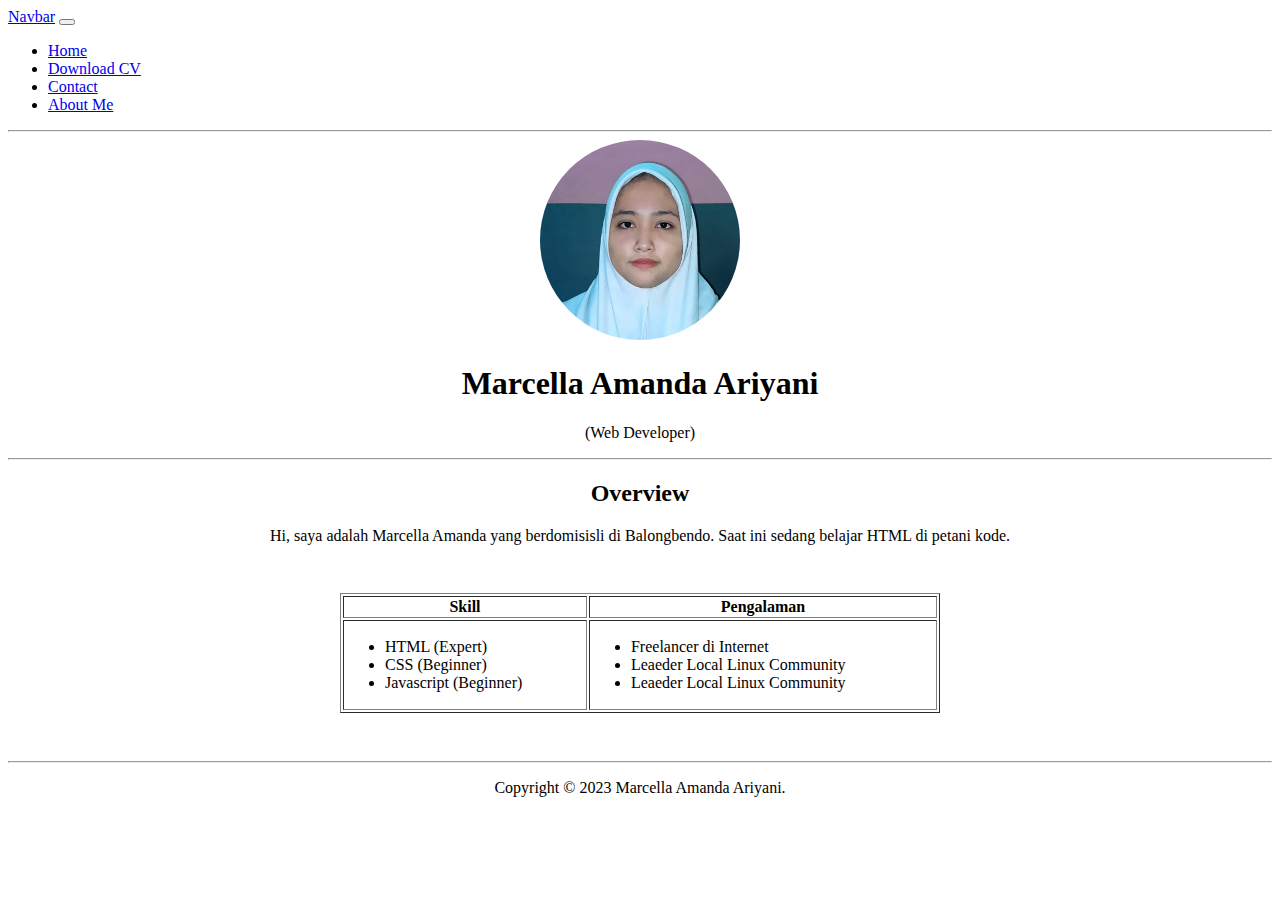
<file: websiteku/index.html>
<!DOCTYPE html>
<html lang="en">

<head>
    <meta charset="UTF-8">
    <meta name="viewport" content="width=device-width, initial-scale=1.0">
    <title>Marcella Amanda Ariyani Personal Website</title>

    <link rel="shortcut icon" href="favicon.ico" type="image/x-icon">
    <link rel="icon" href="favicon.ico" type="image/x-icon">
    <link href="https://cdn.jsdelivr.net/npm/bootstrap@5.3.2/dist/css/bootstrap.min.css" rel="stylesheet" integrity="sha384-T3c6CoIi6uLrA9TneNEoa7RxnatzjcDSCmG1MXxSR1GAsXEV/Dwwykc2MPK8M2HN" crossorigin="anonymous">

<body>
    <nav class="navbar navbar-expand-lg bg-info">
        <div class="container-fluid">
          <a class="navbar-brand" href="#">Navbar</a>
          <button class="navbar-toggler" type="button" data-bs-toggle="collapse" data-bs-target="#navbarNav" aria-controls="navbarNav" aria-expanded="false" aria-label="Toggle navigation">
            <span class="navbar-toggler-icon"></span>
          </button>
          <div class="collapse navbar-collapse" id="navbarNav">
            <ul class="navbar-nav">
              <li class="nav-item">
                <a class="nav-link active" aria-current="page" href="index.html">Home</a>
              </li>
              <li class="nav-item">
                <a class="nav-link" href="cv-marcella.pdf">Download CV</a>
              </li>
              <li class="nav-item">
                <a class="nav-link" href="contact.html">Contact</a>
              </li>
              <li class="nav-item">
                <a class="nav-link" href="about.html">About Me</a>
              </li>
              
            </ul>
          </div>
        </div>
      </nav>
    <!-- <nav>
        <a href="index.html">Home</a> |
        <a href="cv-marcella.pdf">Download CV</a> |
        <a href="contact.html">Contact</a> |
        <a href="about.html">About me</a>
    </nav> -->

    <hr />

    <header style="text-align: center;">
        <img src="image/sella.jpg" width="200" height="200" style="border-radius: 50%;"/>
        <h1>Marcella Amanda Ariyani</h1>
        <p>(Web Developer)</p>
    </header>

    <hr />

    <article style="text-align: center;">
        <h2>Overview</h2>
        <p>
            Hi, saya adalah Marcella Amanda yang berdomisisli di Balongbendo.
            Saat ini sedang belajar HTML di petani kode.
        </p>
    </article>

    <div style="max-width: 600px; margin: 3em auto">
        <table border="1" width="100%" class="table table-info table-hover">
            <thead>
                <tr>
                    <th>Skill</th>
                    <th>Pengalaman</th>
                </tr>
            </thead>
            <tbody>
                <tr>
                    <td>
                        <ul>
                            <li>HTML (Expert)</li>
                            <li>CSS (Beginner)</li>
                            <li>Javascript (Beginner)</li>
                        </ul>
                    </td>
                    <td>
                        <ul>
                            <li>Freelancer di Internet</li>
                            <li>Leaeder Local Linux Community</li>
                            <li>Leaeder Local Linux Community</li>
                        </ul>
                    </td>
                </tr>
            </tbody>
        </table>
    </div>

    <hr>
    <footer style="text-align: center;">
        <p>Copyright &copy; 2023 Marcella Amanda Ariyani.</p>
    </footer>
    <script src="https://cdn.jsdelivr.net/npm/bootstrap@5.3.2/dist/js/bootstrap.bundle.min.js" integrity="sha384-C6RzsynM9kWDrMNeT87bh95OGNyZPhcTNXj1NW7RuBCsyN/o0jlpcV8Qyq46cDfL" crossorigin="anonymous"></script>
</body>
</html>
</file>
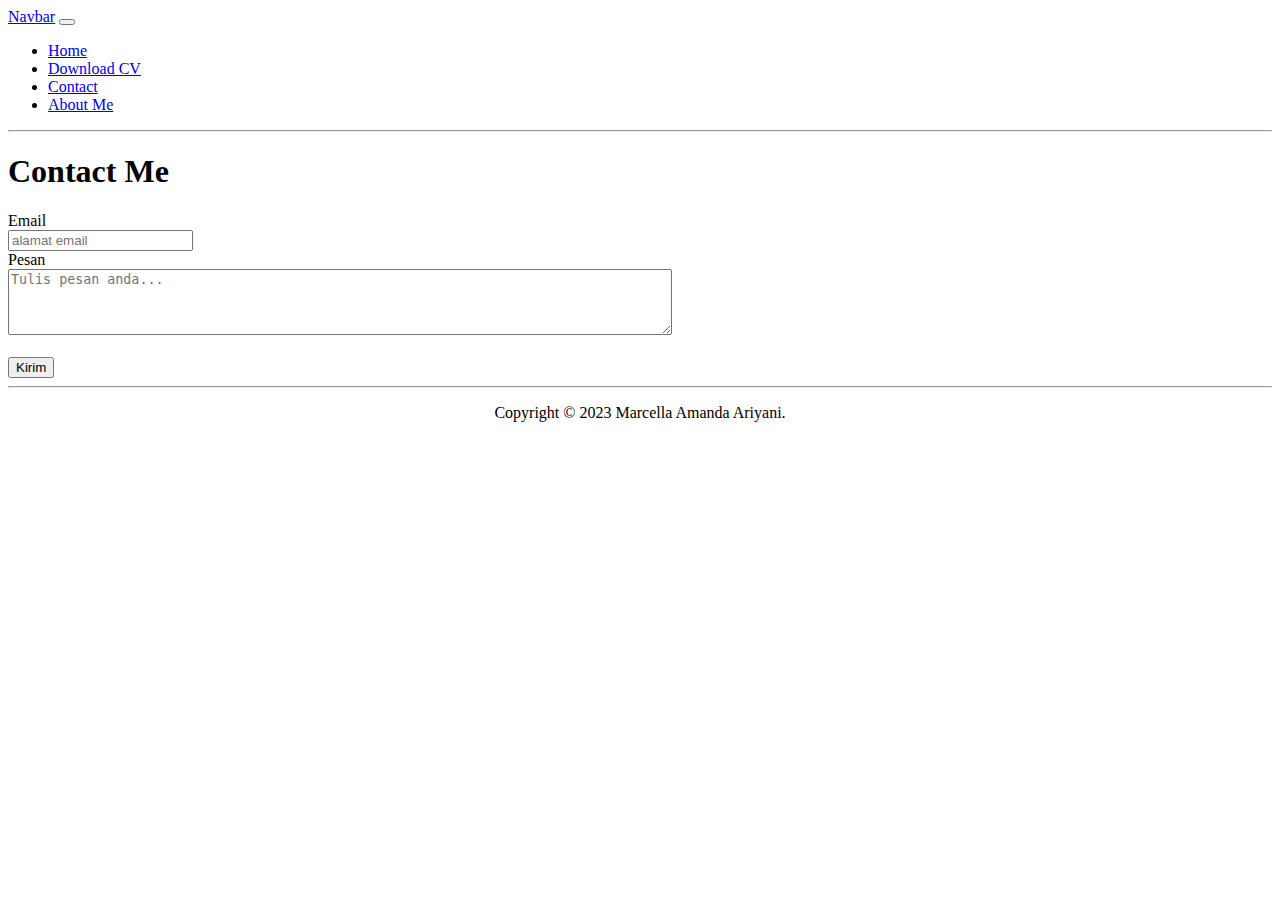
<file: websiteku/contact.html>
<!DOCTYPE html>
<html lang="en">

<head>
    <meta charset="UTF-8">
    <meta name="viewport" content="width=device-width, initial-scale=1.0">
    <title>Marcella Amanda Ariyani Personal Website</title>

    <link rel="shortcut icon" href="favicon.ico" type="image/x-icon">
    <link rel="icon" href="favicon.ico" type="image/x-icon">
    <link href="https://cdn.jsdelivr.net/npm/bootstrap@5.3.2/dist/css/bootstrap.min.css" rel="stylesheet" integrity="sha384-T3c6CoIi6uLrA9TneNEoa7RxnatzjcDSCmG1MXxSR1GAsXEV/Dwwykc2MPK8M2HN" crossorigin="anonymous">
</head>

<body>
    <nav class="navbar navbar-expand-lg bg-info">
        <div class="container-fluid">
          <a class="navbar-brand" href="#">Navbar</a>
          <button class="navbar-toggler" type="button" data-bs-toggle="collapse" data-bs-target="#navbarNav" aria-controls="navbarNav" aria-expanded="false" aria-label="Toggle navigation">
            <span class="navbar-toggler-icon"></span>
          </button>
          <div class="collapse navbar-collapse" id="navbarNav">
            <ul class="navbar-nav">
              <li class="nav-item">
                <a class="nav-link active" aria-current="page" href="index.html">Home</a>
              </li>
              <li class="nav-item">
                <a class="nav-link" href="cv-marcella.pdf">Download CV</a>
              </li>
              <li class="nav-item">
                <a class="nav-link" href="contact.html">Contact</a>
              </li>
              <li class="nav-item">
                <a class="nav-link" href="about.html">About Me</a>
              </li>
              
            </ul>
          </div>
        </div>
      </nav>
    <!-- <nav>
        <a href="index.html">Home</a> |
        <a href="cv-marcella.pdf">Download CV</a> |
        <a href="contact.html">Contact</a> |
        <a href="about.html">About me</a>
    </nav> -->

    <hr />

    <div>
        <h1>Contact Me</h1>
        <form>
            <label for="email">Email</label><br />
            <input type="email" name="email" placeholder="alamat email"/>
            <br />
            <label for="message">Pesan</label><br />
            <textarea name="message" placeholder="Tulis pesan anda..." rows="4" cols="80"></textarea>
            <br />
            <br />
            <input type="submit" value="Kirim" />
        </form>
    </div>

    <hr>
    <footer style="text-align: center;">
        <p>Copyright &copy; 2023 Marcella Amanda Ariyani.</p>
    </footer>
    <script src="https://cdn.jsdelivr.net/npm/bootstrap@5.3.2/dist/js/bootstrap.bundle.min.js" integrity="sha384-C6RzsynM9kWDrMNeT87bh95OGNyZPhcTNXj1NW7RuBCsyN/o0jlpcV8Qyq46cDfL" crossorigin="anonymous"></script>
</body>
</html>
</file>
